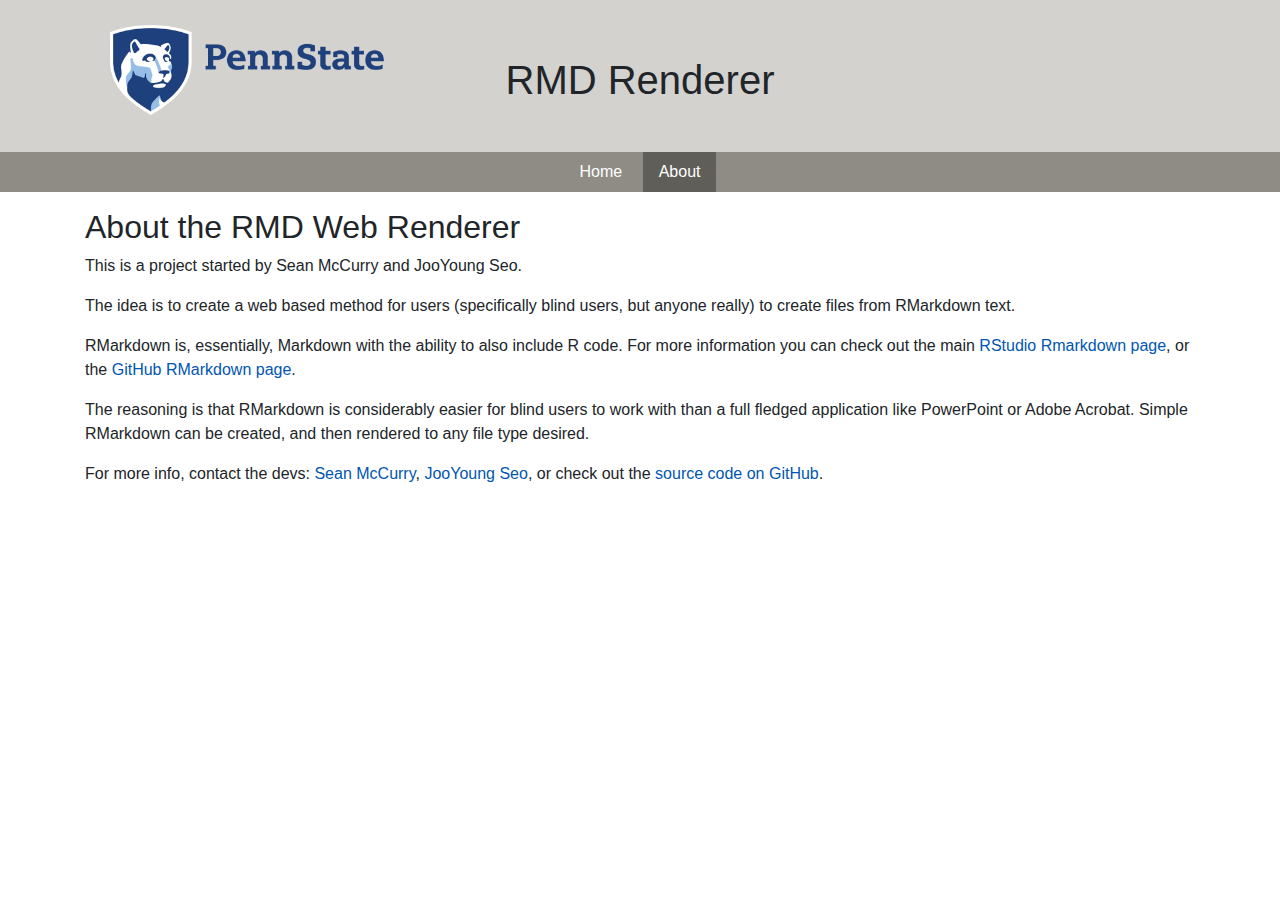
<file: about.html>
<!DOCTYPE html>
<html lang="en">
    <head>
        <meta charset="utf-8" />
        <meta name="viewport" content="width=device-width, initial-scale=1.0">
        <title>About RMD Renderer</title>

        <link rel="stylesheet" href="src/bootstrap/css/bootstrap.min.css" >
        <link href="src/styles.css" rel="stylesheet"/>

        <script src="src/bootstrap/js/jquery-3.3.1.min.js"></script>
        <script src="src/bootstrap/js/popper.min.js"></script>
        <script src="src/bootstrap/js/bootstrap.min.js"></script>
        <script src="src/classes.js"></script>
        <script src="src/main.js"></script>

    </head>

    <body>
        <div id="header_wrapper">
            <a href="#main" class="sr-only">Skip to main content</a>
            <header class="wrapper clearfix" role="banner" aria-label="header" id="header">
                <div class="container relative">
                    <div id="psu_icon_wrapper">
                        <div id="psu_text_overlay">
                            <a href="http://psu.edu" title="The Pennsylvania State University" class="psu-link">Penn State</a>
                        </div>
                        <img alt="Penn State University" title="Penn State University" src="src/psu_logo.png">
                    </div>
                    <div id="title_wrapper" class="text-center">
                        <h1 class="title">RMD Renderer</h1>
                    </div>
                </div>
            </header>
            <nav id="topnav" role="navigation" aria-label="primary navigation">
                <ul id="topnavul" role="menubar">
                    <li><a href="/">Home</a></li>
                    <li class="active"><a href="about.html">About</a></li>
                </ul>
            </nav>
        </div>

        <main id="main">
        <div class="container margin_top">
            <h2>About the RMD Web Renderer</h2>
            <p>This is a project started by Sean McCurry and JooYoung Seo.</p>
            <p>The idea is to create a web based method for users (specifically blind users, but anyone really) to create files from RMarkdown text.</p>
            <p>RMarkdown is, essentially, Markdown with the ability to also include R code. For more information you can check out the main <a href="https://rmarkdown.rstudio.com/">RStudio Rmarkdown page</a>, or the <a href="https://github.com/rstudio/rmarkdown">GitHub RMarkdown page</a>. </p>
            <p>The reasoning is that RMarkdown is considerably easier for blind users to work with than a full fledged application like PowerPoint or Adobe Acrobat. Simple RMarkdown can be created, and then rendered to any file type desired.</p>
            <p>For more info, contact the devs: <a href="http://www.personal.psu.edu/smm48/">Sean McCurry</a>, <a href="https://github.com/jooyoungseo">JooYoung Seo</a>, or check out the <a href="https://github.com/ellvix/RMDWebRenderer">source code on GitHub</a>.</p>
        </div>
        </main>
    </body>
</html>
</file>
<file: src/styles.css>
/* general stuff */

html, body {
    height: 100%;
    margin: 0;
    padding: 0;
}
a {
    color: #0056b3;
}
.relative {
    position: relative;
}

.btn-primary {
    background-color: #006cdf;
}
.btn-success {
    background-color: #1d7631;
}


/* header / nav */

#header_wrapper {
    margin: 0;
}
header#header {
    margin: 0 auto;
    background-color: #d3d2cf;
}
#psu_icon_wrapper {
    position: absolute;
    width: 274px;
    height: 90px;
    margin: 25px;
}
#psu_icon_wrapper > img {
    width: 100%;
    height: 100%;
}
#psu_text_overlay {
    position: absolute;
    width: 100%;
    height: 100%;
}
#psu_text_overlay a {
    color: transparent;
}

#title_wrapper {
    padding: 3em 0 2em;
}
#title_wrapper > .title {
    padding: .2em 1em;
    font-weight: 300;
}

/* nav */

#topnav > ul > li:hover {
    background-color: #5f5e58;
}
#topnav {
    display: block;
    width: 100%;
    text-align: center;
    background-color: #8E8C84;
}
@media (min-width: 768px) {
    #topnavul {
        height: auto !important;
        display: block;
    }
}
#topnav > ul {
    margin: 0;
    padding: 0;
    list-style: none;
}
    #topnav > ul > li {
        display: block;
        padding: .5em 1em;
    }

        #topnav > ul > li > a {
            color: white;
            text-decoration: none;
        }

    #topnav li.active {
        background-color: #5f5e58;
    }

@media (min-width: 767px) {
    #topnav > ul > li {
        display: inline-block;
    }
    #topnav li.active {
    }
}


/* reusable styles :D */

.textarea_static_horizontal {
    resize:vertical
}
.top_bottom_half {
    margin-bottom: .5em;
    margin-top: .5em;
}
.full_width {
    width: 100%;
}
.tiny_width {
    width: 1px;
}
.indent {
    margin-left: 2em;
}
.add_icon {
    color: #29A200;
    cursor: pointer;
    padding: 0 .2em;
}
.edit_icon {
    cursor: pointer;
    padding: 0 .2em;
}
.delete_icon {
    color: #C50000;
    cursor: pointer;
    padding: 0 .2em;
}
.well_invis {
    min-height: 20px;
    padding: 19px;
    margin-bottom: 20px;
}
hr.fancy_line_l {
    border: 0;
    color: transparent;
    height: 1px;
    background: black;
    background: -webkit-gradient(linear, 0 0, 100% 0, from(transparent), to(transparent), color-stop(10%, black));
}
hr.fancy_line_m {
    border: 0;
    color: transparent;
    height: 1px;
    background: black;
    background: -webkit-gradient(linear, 0 0, 100% 0, from(transparent), to(transparent), color-stop(50%, black));
}
hr.fancy_line_r {
    border: 0;
    color: transparent;
    height: 1px;
    background: black;
    background: -webkit-gradient(linear, 0 0, 100% 0, from(transparent), to(transparent), color-stop(90%, black));
}
hr.normal_hr {
    border-top: 1px solid #777;
}
hr.light_hr {
    border-top: 1px solid #a2a2a2;
}
.margin_left {
    margin-left: 1em;
}
.margin_left_small {
    margin-left: .4em;
}
.padding_col_lr {
    padding: 0 1rem;
}
.margin_right, input.margin_right {
    margin-right: 1em;
}
.margin_right2 {
    margin-right: 2em;
}
.margin_lr {
    margin-right: 1em;
    margin-left: 1em;
}
.margin_lr2 {
    margin-right: 2em;
    margin-left: 2em;
}
.margin_top {
    margin-top: 1em;
}
.margin_top2 {
    margin-top: 2em;
}
.margin_bottom {
    margin-bottom: 1em;
}
.margin_bottom2 {
    margin-bottom: 2em;
}
.margin_top_large {
    margin-top: 4em;
}
.margin_null {
    margin: 0;
}

.border_right {
    border-right: 1px solid rgba(0, 0, 0, .4);
}
.border_left {
    border-left: 1px solid rgba(0, 0, 0, .4);
}

.hidden {
    display: none;
}

select:disabled, .disabled:not(.btn-primary) {
    background-color: rgba(0, 0, 0, .1);
    cursor: not-allowed;
}
.btn-primary.disabled {
    opacity: .90;
}
.btn-primary.disabled:hover, .btn-primary.disabled:focus {
    background-color: #1b222a;
    opacity: .90;
}

.table_striped_row {
    background-color: rgba(0, 0, 0, .1);
}

.relative {
    position: relative;
}

.help_text {
    position: absolute;
    padding: 1em;
    width: 20em;
    left: -10em;
    top: 3em;
    z-index: 20;

    background-color: #FFF1CE;
    border: 1px solid #FFE5A3;
    border-radius: 5px;
}
.box_shadow {
    -webkit-box-shadow: 2px 2px 5px 1px rgba(0,0,0,0.75);
    -moz-box-shadow: 2px 2px 5px 1px rgba(0,0,0,0.75);
    box-shadow: 2px 2px 5px 1px rgba(0,0,0,0.75);
}

.small_modal_content {
    width: 80%;
    margin: 10%;
}

.pre_wrap {
    white-space: pre-wrap;
}

.button_left_wrapper {
    width: 100%;
    text-align: right;
    margin: 1em 0;
}
    .button_left_wrapper > button {
        margin-left: 2em;
    }

.inline_divs > div {
    display: inline-block;
}

.inline {
    display: inline-block;
}

.error_flag {
    background-color: #eecfaa;
    border-color: #ab7f4a;
    color: #000;
}

input[type="radio"] {
    margin: 0 .4em;
}

.table_striped_list {
    background-color: rgba(255, 255, 255, .4);
}

.invis_button {
    background-color: transparent;
    border: none !important;
    cursor: pointer;
}

.char_img {
    width: 1em;
    height: 1em;
}

.link_as_text {
    color: inherit;
    text-decoration: inherit;
}
    .link_as_text:hover, .link_as_text:focus {
        color: inherit;
        text-decoration: inherit;
    }
.text_as_link {
    color: #002A4A;
    cursor: pointer;
}
    .text_as_link:hover {
        text-decoration: underline;
    }

#esign_agree {
    margin: 0 .5em;
}

.center_and_middle {
    position: relative;
    text-align: center;
}

    .center_and_middle > button:first-child {
        position: absolute;
        left: 1em;
    }

.alert_info_text {
    color: #18617D;
}

.form-control {
}



/* page stuff */

#profile_image_wrapper {
    margin: 2em;
}
#rmd_text, #custom_yaml {
    width: 100%;
    height: 12em;
}
.key_binding_label {
    float: right;
    margin-left: 1em;
}

#menu_search_ddl {
    max-height: 50em;
    overflow-y: scroll;
}
#search_shortcuts_input {
    margin: 0 5% 3%;
    width: 90%;
}
#autocomplete_list > div {
    padding: .2em 1em;
}

#bibtex_modal > .modal-dialog, #advanced_modal > .modal-dialog {
    max-width: 800px;
}

#bib_list {
    list-style: none;
}
#bib_list > li {
    width: 100%;
}
#bib_list > li:nth-child(odd) {
    background-color: #e2e3e5;
    border-color: #d6d8db;
}

#citation_list > li {
    padding: 0;
}
#citation_list > li > button {
    padding: .75rem 1.25rem;
    text-align: left;
    white-space: nowrap;
    overflow: hidden;
    text-overflow: ellipsis;
    width: 100%;
}
#citation_list > li > button:hover, #citation_list > li > button:focus {
    color: #383d41;
    background-color: #d6d8db;
}

#rmd_text_heading {
    width: 10em;
}
</file>
